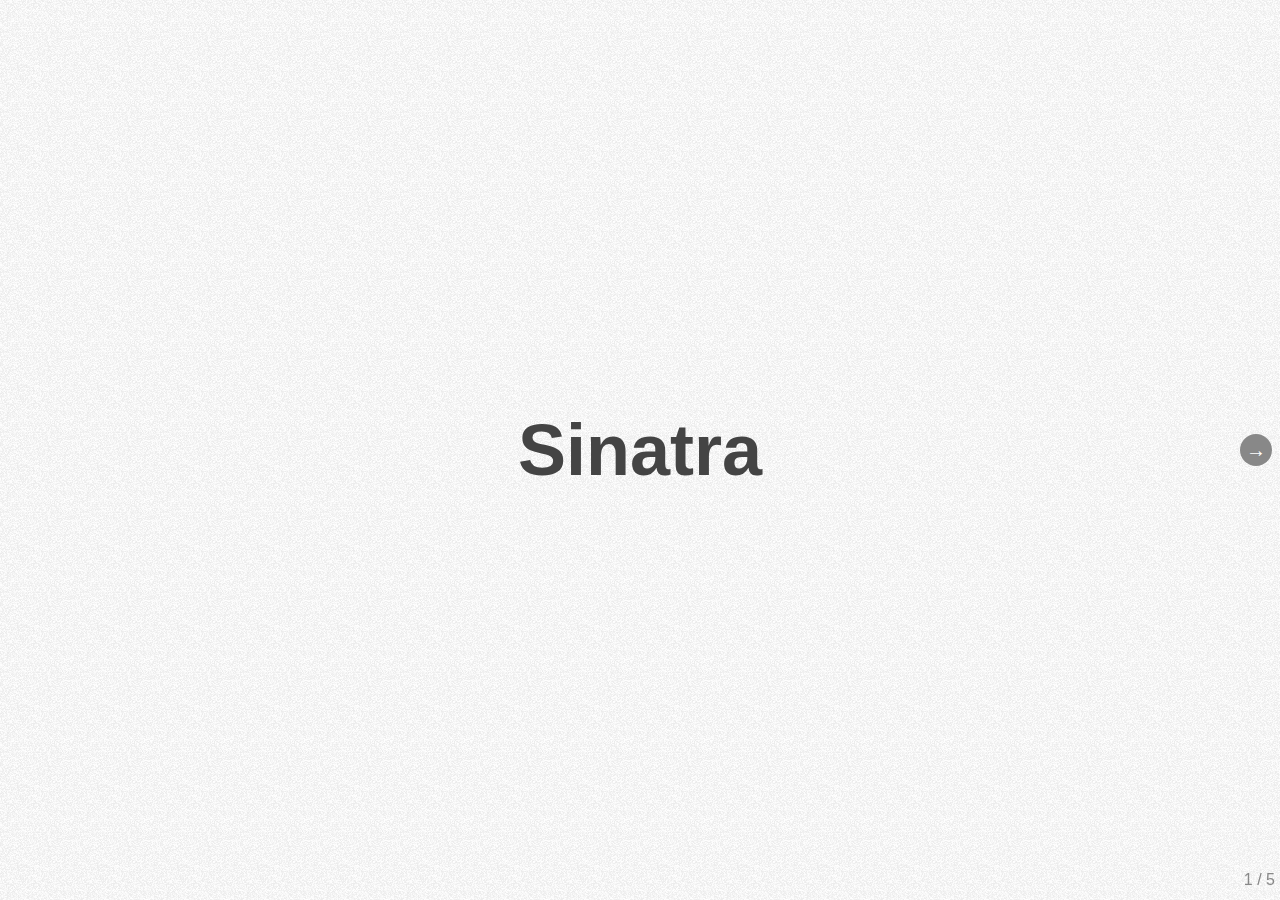
<file: public/sinatra/index.html>
<!DOCTYPE html>
<html>
<head>
  <meta charset="utf-8">
  <meta http-equiv="X-UA-Compatible" content="IE=edge,chrome=1" />
  <title>Sinatra</title>
  <link href="assets/sinatra.css" rel="stylesheet">
  <script src="assets/sinatra.js"></script>
</head>

<body class="deck-container">

<!-- Begin slides. Just make elements with a class of slide. -->

<section id="topic" class="slide">
  <div class="vcenter">
    <h1>Sinatra</h1>
  </div>
</section>
<section id="what_is_sinatra" class="slide"> 
  <div class="vcenter">
    <h2>Sinatra is a web framework.<br /> Simply put, it's a library that allows you to write web applications with a minimum of red tape.</h2>
    <h3>You simply load Sinatra, and start coding application logic.</h3>
  </div>
</section>

<section id="what_it_is_not" class="slide">
  
  <div class="vcenter">
    <h2>Instead of talking about what Sinatra is, let's talk about what Sinatra isn't.</h2>
    <ul>
      <li>Big - Sinatra is tiny. Really tiny. Around 1500 lines of code. Rails is closer to 100,000 lines of code. That's almost 1/100th the size of Rails.</li>
      <li>The answer to your problems - Sinatra doesn't solve any new problems. It doesn't do anything that Rails or other frameworks can't. It's just a web framework.</li>
      <li>The right tool for every job - Other frameworks are the right tools for other job. Large-scale projects are better suited toward using something like Rails. Sinatra is suited for small-scale projects.</li>
    </ul>
  </div>
</section>

<section id="how_it_works" class="slide">
  <div class="vcenter">
    <h1>work like this:</h1>
  <script type="syntaxhighlighter" class="brush: bash">
  <![CDATA[
    mkdir some_sinatra_staff  # => make dir and cd in it
    touch .ruby-version       # => specify the ruby you whant
    touch Gemfile             # => make Gemfile add stuff you need to it
        # Gemfile
        source: rubygems
        gem "thin"...
        AND shit this is not right and there is no dogma...
    Then make your app.rb     # => http://www.sinatrarb.com/intro.html
  </script>
  </div>
</section>
<section id="links" class="slide">
  
  <div class="vcenter">
    <h3>Links:</h3>
      <p><a href="http://www.sinatrarb.com/">Sinatra</a></p>
      <p><a href="http://en.wikipedia.org/wiki/Sinatra_(software)">WIKI</a></p>
      <p><a href="http://rubygarage.github.io/">This slides</a></p>
      <p><a href="https://tutsplus.com/course/simple-sinatra/">Tutsplus.com Simple-sinatra</a></p>
  </div>
</section>


<!-- End slides. -->


<!-- deck.navigation snippet -->
<a href="#" class="deck-prev-link" title="Previous">&#8592;</a>
<a href="#" class="deck-next-link" title="Next">&#8594;</a>


<!-- deck.status snippet -->
<p class="deck-status">
  <span class="deck-status-current"></span>
  /
  <span class="deck-status-total"></span>
</p>

<!-- deck.hash snippet -->
<a href="." title="Permalink to this slide" class="deck-permalink">#</a>

</body>
</html>
</file>
